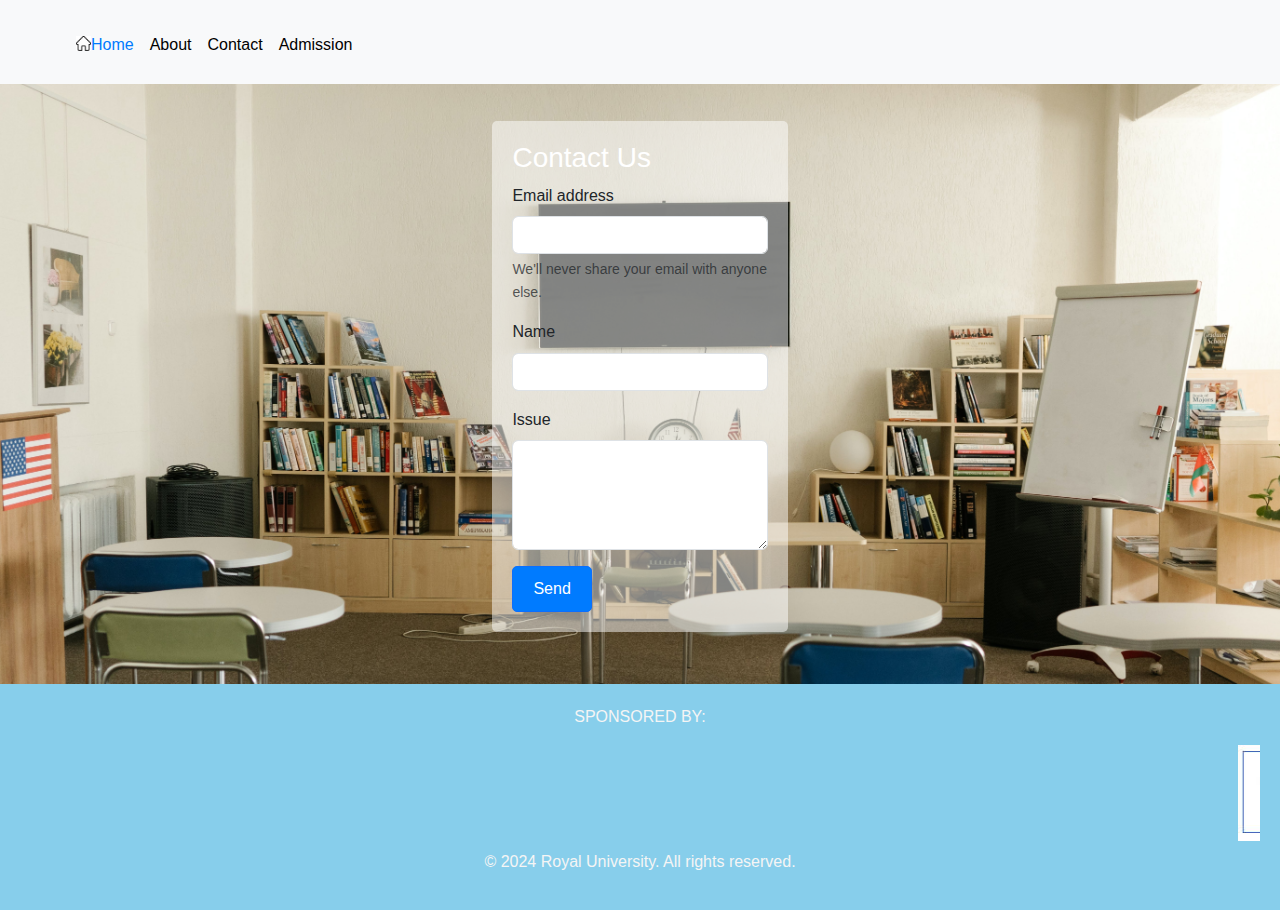
<file: contact.html>
<!DOCTYPE html>
<html lang="en">
<head>
	<meta charset="UTF-8">
	<meta name="viewport" content="width=device-width, initial-scale=1.0">
	<title>Contact US</title>
	<link rel="stylesheet" href="https://cdn.jsdelivr.net/npm/bootstrap@5.2.0/dist/css/bootstrap.min.css">
	<link rel="stylesheet" href="style.css">
	
</head>
<body>
    <header>
    <nav class="navbar navbar-expand-lg bg-light" id="homeNav">
            <div class="container-fluid">
                <a class="navbar-brand" href="#"></a>
                <button class="navbar-toggler" type="button" data-bs-toggle="collapse" data-bs-target="#navbarSupportedContent" aria-controls="navbarSupportedContent" aria-expanded="false" aria-label="Toggle navigation">
                    <span class="navbar-toggler-icon"></span>
                </button>
                <div class="collapse navbar-collapse" id="navbarSupportedContent">
                    <ul class="navbar-nav me-auto mb-2 mb-lg-0">
                        <li class="nav-item">
                            <a class="nav-link active" aria-current="page" href="index.html"><img src="home.png" width="15px" style="margin-bottom: 5px;">Home</a>
                        </li>
                        <li class="nav-item">
                            <a class="nav-link" href="about.html">About</a>
                        </li>
                        <li class="nav-item">
                            <a class="nav-link" href="#">Contact</a>
                        </li>
                        <li class="nav-item">
                        </li>
                        <a class="nav-link" href="login.html">Admission</a>
                    </ul>
                </div>
            </div>
        </nav>
    </header>
    <div><br /> <br />
    	<div class="d-flex justify-content-center align-items-center flex-column">

    	<section id="contact"
                 class="d-flex justify-content-center align-items-center flex-column">

        	<form>
        		<h3>Contact Us</h3>
			  <div class="mb-3">
			    <label for="exampleInputEmail1" class="form-label">Email address</label>
			    <input type="email" class="form-control" id="exampleInputEmail1" aria-describedby="emailHelp">
			    <div id="emailHelp" class="form-text">We'll never share your email with anyone else.</div>
			  </div>
			  <div class="mb-3">
			    <label class="form-label">Name</label>
			    <input type="text" class="form-control">
			  </div>
			  <div class="mb-3">
			    <label class="form-label">Issue</label>
			    <textarea class="form-control" rows="4"></textarea>
			  </div>
			  <button type="submit" class="btn btn-primary">Send</button>
			</form>
        </section>

    	</div>
    </div>
    <script src="https://cdn.jsdelivr.net/npm/bootstrap@5.2.0/dist/js/bootstrap.bundle.min.js"></script>
        
    <script src="https://cdn.jsdelivr.net/npm/bootstrap@5.2.0/dist/js/bootstrap.bundle.min.js"></script>	
        
        <br /><br />
        	</div>
    </div>
   <footer class="site-footer">
        <p>SPONSORED BY:</p>
        <marquee><img src="placement.jpg"></marquee>
        <p>&copy; 2024 Royal University. All rights reserved.</p>
    </footer>
    <script src="scripts.js"></script>
    <script src="https://cdn.jsdelivr.net/npm/bootstrap@5.2.0/dist/js/bootstrap.bundle.min.js"></script>
   
</body>
</html>
</file>
<file: style.css>
/* Color and Typography */
:root {
    --primary-blue: #007bff;
    --dark-gray: #212529;
    --white: #ffffff;
}

/* Applying the colors and typography */
body {
    font-family: 'Poppins', sans-serif;
    line-height: 1.6;
    background: url("Four.jpg") no-repeat center center fixed;
    background-size: cover;
    background-attachment: fixed;
    color: var(black);
}

h1, h2, h3, h4, h5, h6 {
    color: var(--white);
}

.navbar { 
	background: #f8f9fa; 
	position: fixed; 
	top: 0; 
	width: 100%; 
	z-index: 1000
}

.navbar a {
    color: #000;
    text-decoration: none;
    padding: 14px 20px;
    display: inline-block;
}

.navbar .navbar-nav .nav-item .nav-link.active {
    color: var(--primary-blue);
}

.navbar-toggler {
    border: none;
}

.welcome-text h4 {
    color: #eee;
    font-size: 51px;
    font-family: 'Lobster', cursive;
    text-align: center;
}

.welcome-text p {
    color: #222;
    background: rgba(255, 255, 255, 0.5);
    padding: 5px;
    border-radius: 4px;
}

.headline img {
    max-width: 100%;
    height: auto;
}

.content-container {
    display: flex;
    flex-wrap: wrap;
    justify-content: space-between;
    margin: 20px 0;
    padding: 0 20px;
}

.content-box {
    flex: 1 1 30%;
    background: rgba(255, 255, 255, 0.5);
    margin: 10px;
    padding: 20px;
    box-sizing: border-box;
}

ul {
    list-style-type: none;
    margin-top: 5px;
    line-height: 35px;
}

.heading-sect {
    background: #00aed9;
    color: var(--white);
    padding: 10px;
    text-align: center;
}

.event-date {
    background: #46b7c1;
    color: var(--white);
    padding: 4px 12px;
    margin-right: 8px;
    border-radius: 5px;
    text-align: center;
    display: inline-block;
    min-width: 60px;
}

.site-footer {
    width: 100%;
    background: skyblue;
    color: whitesmoke;
    text-align: center;
    padding: 20px;
}

/* Media Queries */
@media (max-width: 768px) {
    .navbar .navbar-nav {
        flex-direction: column;
        display: none;
    }

    .navbar .navbar-nav.active {
        display: flex;
    }

    .navbar-toggler {
        display: flex;
    }

    .content-box {
        flex: 1 1 100%;
    }
}

@media (max-width: 480px) {
    .welcome-text {
        padding: 50px 20px;
    }
}

.container-about-us {
    display: flex;
    flex-wrap: wrap;
    justify-content: space-between;
    width: 100%;
    max-width: 1200px;
    margin: 0 auto;
    background: rgba(255, 255, 255, 0.5);
    padding: 20px;
    box-sizing: border-box;
}

.content, .image {
    flex: 1 1 45%;
    box-sizing: border-box;
    margin: 10px;
}

.content {
    padding: 20px;
}

.image img {
    max-width: 100%;
    height: 650px;
    display: block;
    margin: 0 auto;
    border-radius: 10px;
    border: 2px solid #00aed9;
    box-shadow: 0 4px 8px rgba(0, 0, 0, 0.2);
    transition: transform 0.3s, box-shadow 0.3s;
}

.image img:hover {
    transform: scale(1.05);
    box-shadow: 0 8px 16px rgba(0, 0, 0, 0.3);
}

.btn-primary {
    display: inline-block;
    padding: 10px 20px;
    color: var(--white);
    background: var(--primary-blue);
    border-radius: 5px;
    text-decoration: none;
}

.heading-sect2 {
    background: skyblue;
    padding: 10px;
}

.heading-sect2 h2 {
    margin: 10px 0;
    text-align: center;
}

/* Media Queries */
@media (max-width: 768px) {
    .content, .image {
        flex: 1 1 100%;
    }
}

@media (max-width: 480px) {
    .heading-sect2 h2 {
        font-size: 18px;
    }
}

form {
	margin-top: 70px;
    max-width: 600px;
    width: 90%;
    background: rgba(255, 255, 255, 0.5);
    padding: 20px;
    border-radius: 5px;
}
</file>
